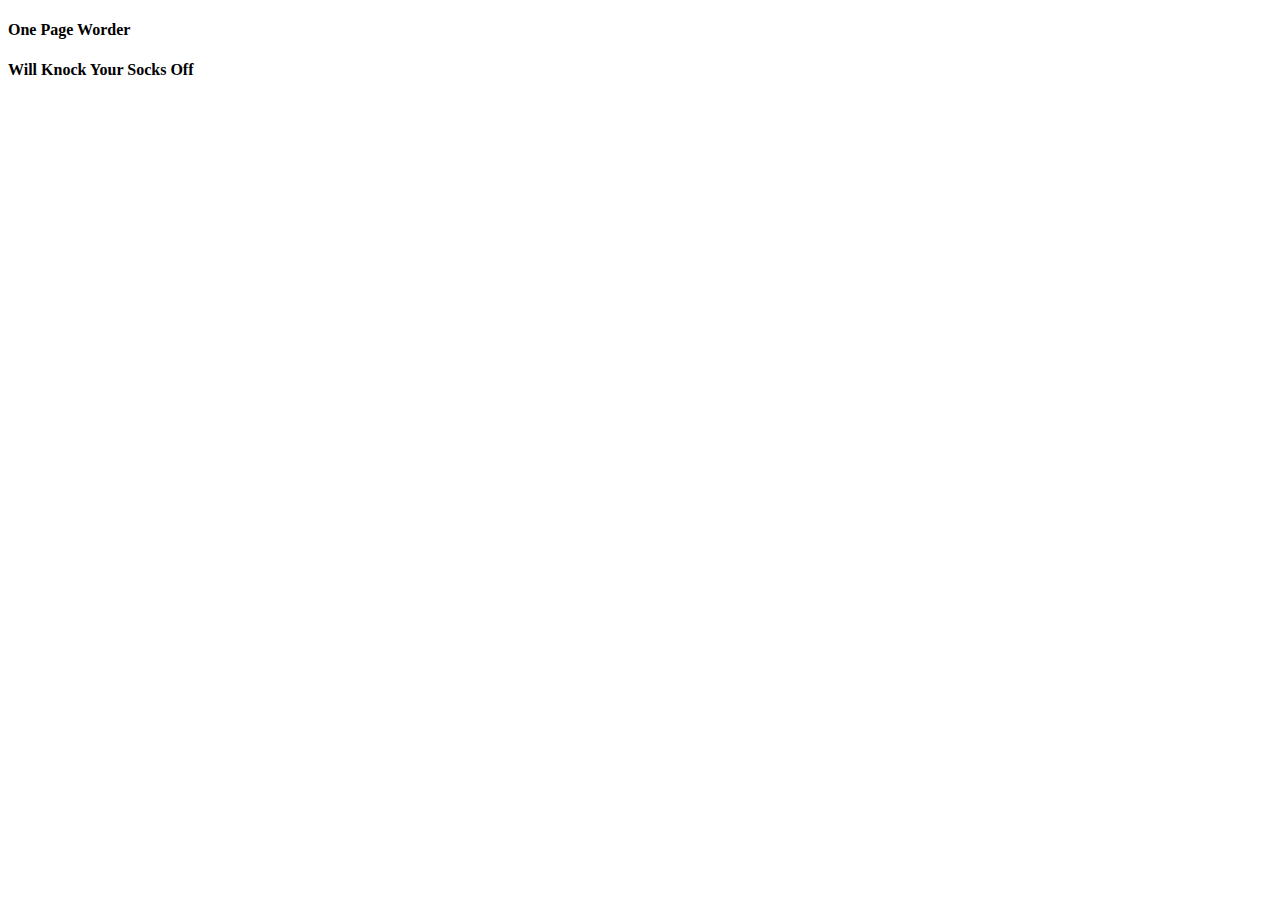
<file: website1/templates/tagline.html>
<!DOCTYPE html>
<html lang="en">

<head>
    <meta charset="UTF-8">
    <meta name="viewport" content="width=device-width, initial-scale=1.0">
    <title>tagline</title>
    <link href="https://cdn.jsdelivr.net/npm/bootstrap@5.0.0-beta2/dist/css/bootstrap.min.css" rel="stylesheet"
        integrity="sha384-BmbxuPwQa2lc/FVzBcNJ7UAyJxM6wuqIj61tLrc4wSX0szH/Ev+nYRRuWlolflfl" crossorigin="anonymous">
</head>

<body>
    <div class="conteiner-fluid">



        <div class="conteiner-fluid">

            <div class="conteiner  pt-5 " style="background-image:url(https://browser-teal-cat-vm3ajn07.ws-us03.gitpod.io/workspace/exercise-collaborative-html-website/website1/assets/img/bg.jpg); height:250px;background-repeat:no-repeat;
background-size:cover;
background-position:center center;">

                <h4 class="text-center bg-light fs-1 ">One Page Worder</h4>
                <h4 class="text-center bg-light fs-2">Will Knock Your Socks Off</h4>

            </div>


        </div>
        <script src="https://cdn.jsdelivr.net/npm/bootstrap@5.0.0-beta2/dist/js/bootstrap.bundle.min.js"
            integrity="sha384-b5kHyXgcpbZJO/tY9Ul7kGkf1S0CWuKcCD38l8YkeH8z8QjE0GmW1gYU5S9FOnJ0"
            crossorigin="anonymous"></script>
</body>

</html>
</file>
